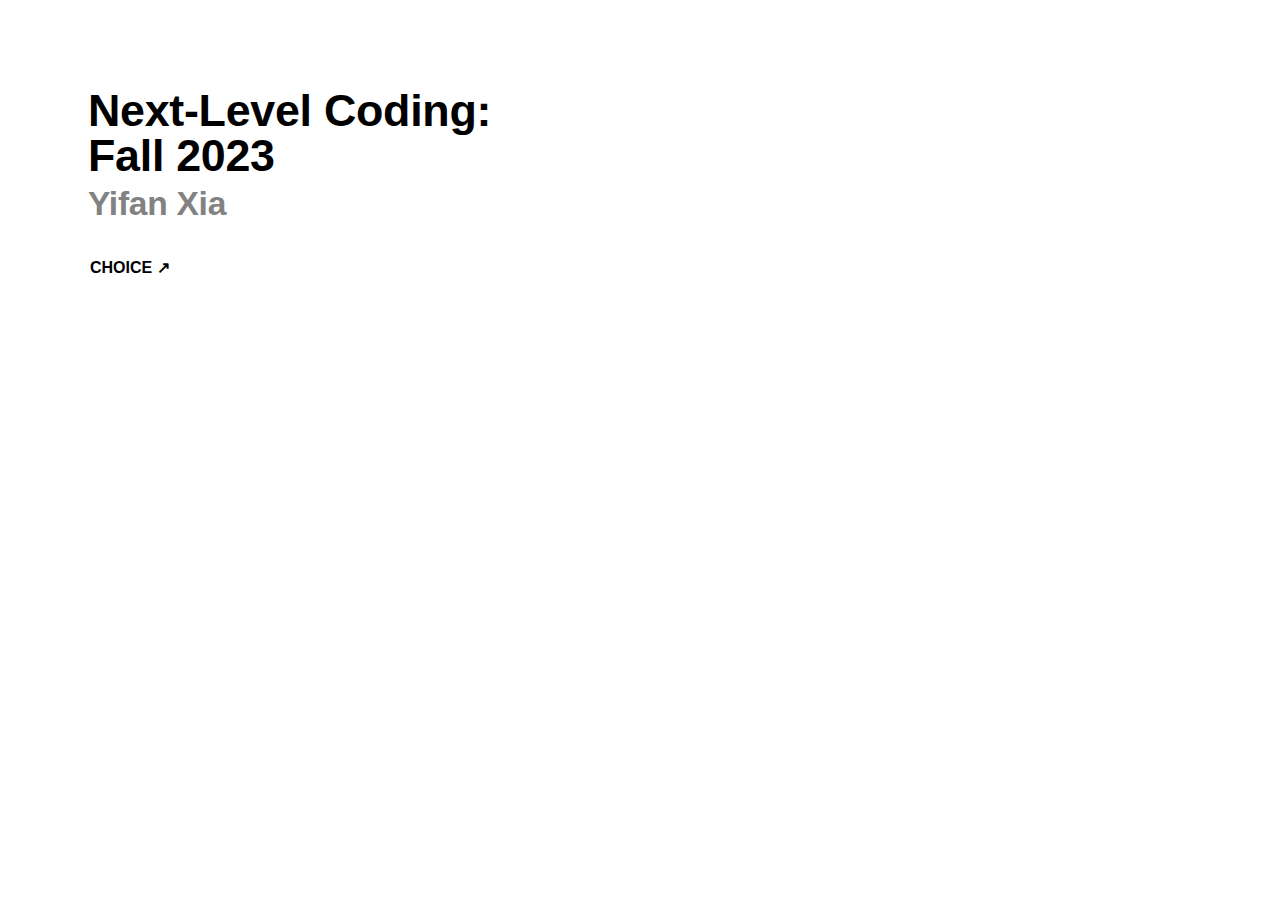
<file: index.html>
<!DOCTYPE html>
<html lang="en">
<head>
    <meta charset="UTF-8">
    <meta http-equiv="X-UA-Compatible" content="IE=edge">
    <meta name="viewport" content="width=device-width, initial-scale=1.0">
    <link rel="stylesheet" href="style.css">
    <link rel="reset" href="reset.css">
    <title>Index</title>
</head>
<body>
    <div class="title">
        <h1>Next-Level Coding: <br> Fall 2023</h1>
        <h2>Yifan Xia</h2>
    </div>
    <div class="main">
        <ul>
            <a href="https://aliceyxia.github.io/game/" target="_blank" >
                <li>Choice ↗</li>
            </a>
        </ul>
    </div>
</body>
</html>
</file>
<file: style.css>
:root {
	--spacing: 5em;
}

body{
    padding: var(--spacing);
    padding-bottom: 5vh;
}

h1{
    margin:0;
}
h2{
    margin:0.125em 0em 0.125em 0em;
    color:rgb(130, 130, 130);
}

li{
    margin:0.125em 0em 0.125em 0em;
    color: black;
}

ul {
    list-style-type:none;
    margin: 0 0 0 0.125em;
    padding: 0;
  }

a{
    text-decoration: none;
}

li:hover{
    color:rgb(142, 40, 40);
}

.title{
    font-family: Helvetica, sans-serif;
    font-weight: bold;
    font-size:140%;
    line-height: 200%;
    letter-spacing: -0.0125em;
}
.main{
    font-family: Helvetica, sans-serif;
    font-weight: bold;
    font-size:100%;
    line-height: 150%;

    display: flex;
    flex-direction: row;
    text-transform: uppercase;

    padding-top:calc(var(--spacing)/3.5);
}

 /* smaller cellphones: */
 @media screen and (max-width: 769px){
    body{
        padding: calc(var(--spacing)/3.5);
        padding-bottom: 5vh;
    }
    .title{
        font-size:100%;
        line-height: 200%;
        letter-spacing: -0.0125em;
    }
    .main{
        font-size:80%;
        line-height:150%;
    }
 }
 
 /* large screen laptop: */
 @media screen and (min-width:1349px){
    .title{
        font-size: 200%;
        letter-spacing: -0.025em;
        line-height: 200%;
    }
    h2{
        margin:0.5em 0em 0.5em 0em;
    }
    .main{
        font-size:150%;
        line-height: 150%;
    }
 }
 
 /* 4k: */
 @media screen and (min-width:2449px){
    .title{
        font-size: 275%;
        letter-spacing: -0.025em;
        line-height: 225%;
    }
    h2{
        margin:0.75em 0em 0.75em 0em;
    }
    .main{
        font-size:250%;
        line-height: 250%;

        padding-top:calc(var(--spacing)/5.5);
    }

 }
</file>
